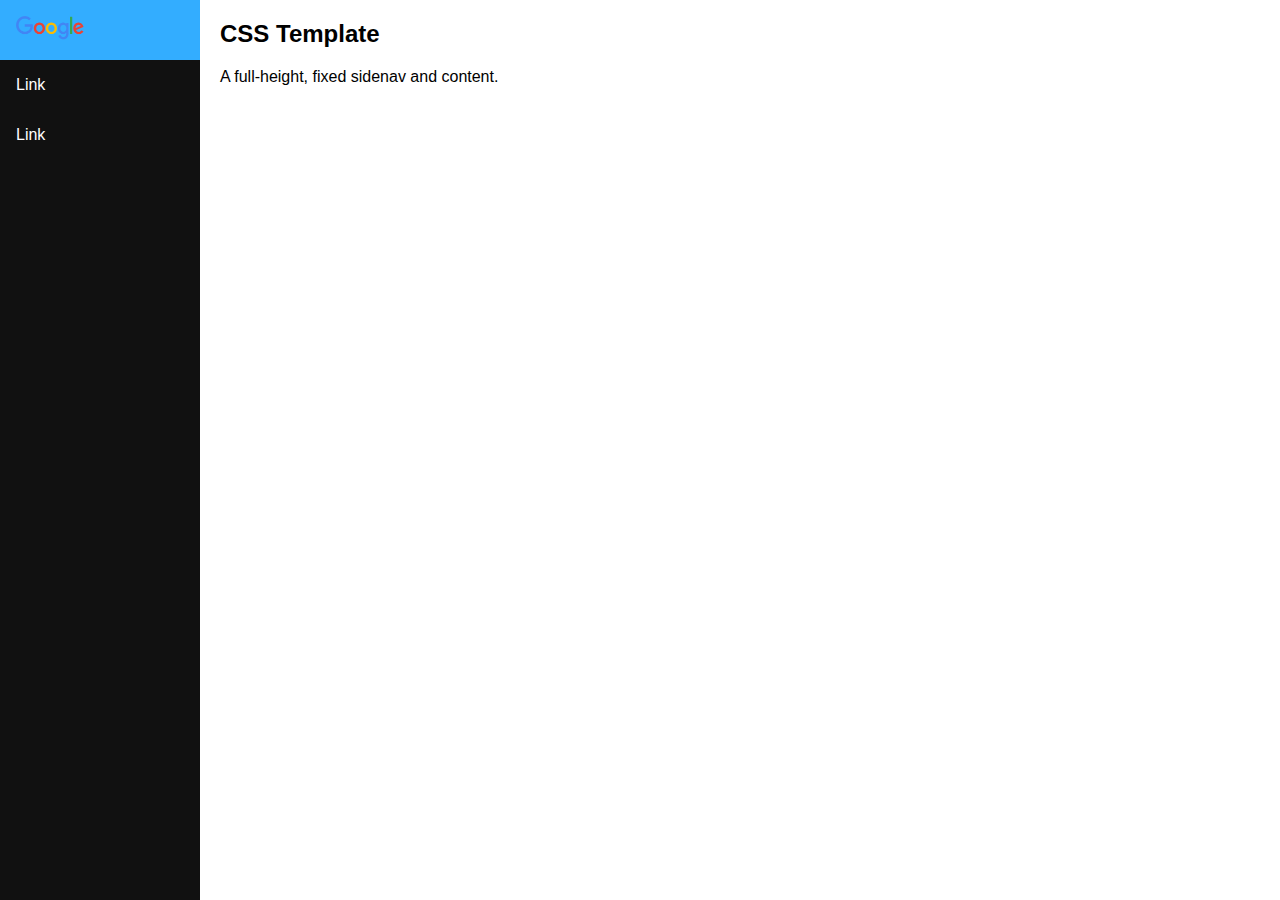
<file: index1.html>
<!DOCTYPE html>
<html lang="en">
<head>
<title>DVK IT-Solutions</title>
<meta charset="utf-8">
<meta name="viewport" content="width=device-width, initial-scale=1">
<style>
* {
    box-sizing: border-box;
}

body {
    margin: 0;
    font-family: Arial, Helvetica, sans-serif;
}

/* Style the side navigation */
.sidenav {
    height: 100%;
    width: 200px;
    position: fixed;
    z-index: 1;
    top: 0;
    left: 0;
    background-color: #111;
    overflow-x: hidden;
}


/* Side navigation links */
.sidenav a {
    color: white;
    padding: 16px;
    text-decoration: none;
    display: block;
}

/* Change color on hover */
.sidenav a:hover {
    background-color: #33adff;
    color: lightblue;
}

/* Style the content */
.content {
    margin-left: 200px;
    padding-left: 20px;
}
</style>
</head>
<body>

<div class="sidenav">
  <a href="https:/www.google.com">
<img src="googlelogo_272x92dp.png" alt="Google Logo" width="68" height="24">
</a>
  <a href="#">Link</a>
  <a href="#">Link</a>
</div>

<div class="content">
  <h2>CSS Template</h2>
  <p>A full-height, fixed sidenav and content.</p>
</div>

</body>
</html>
</file>
